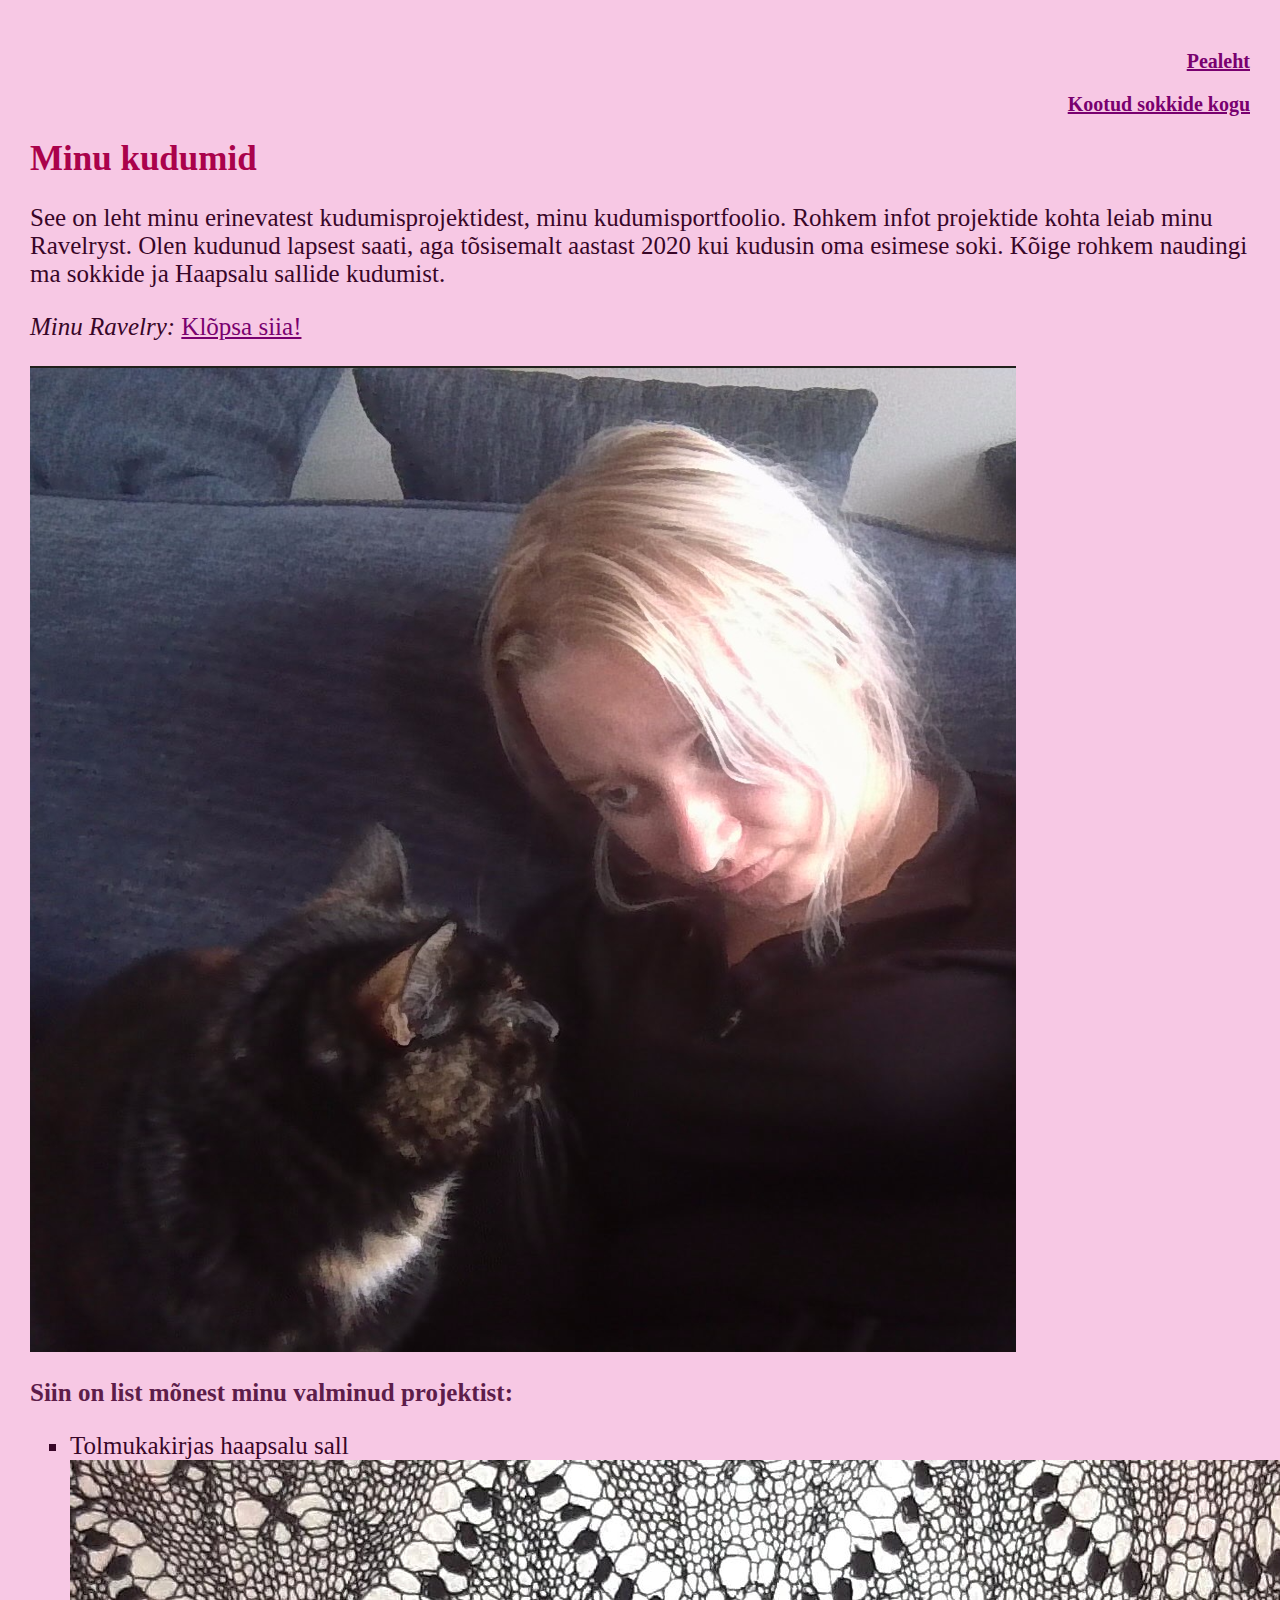
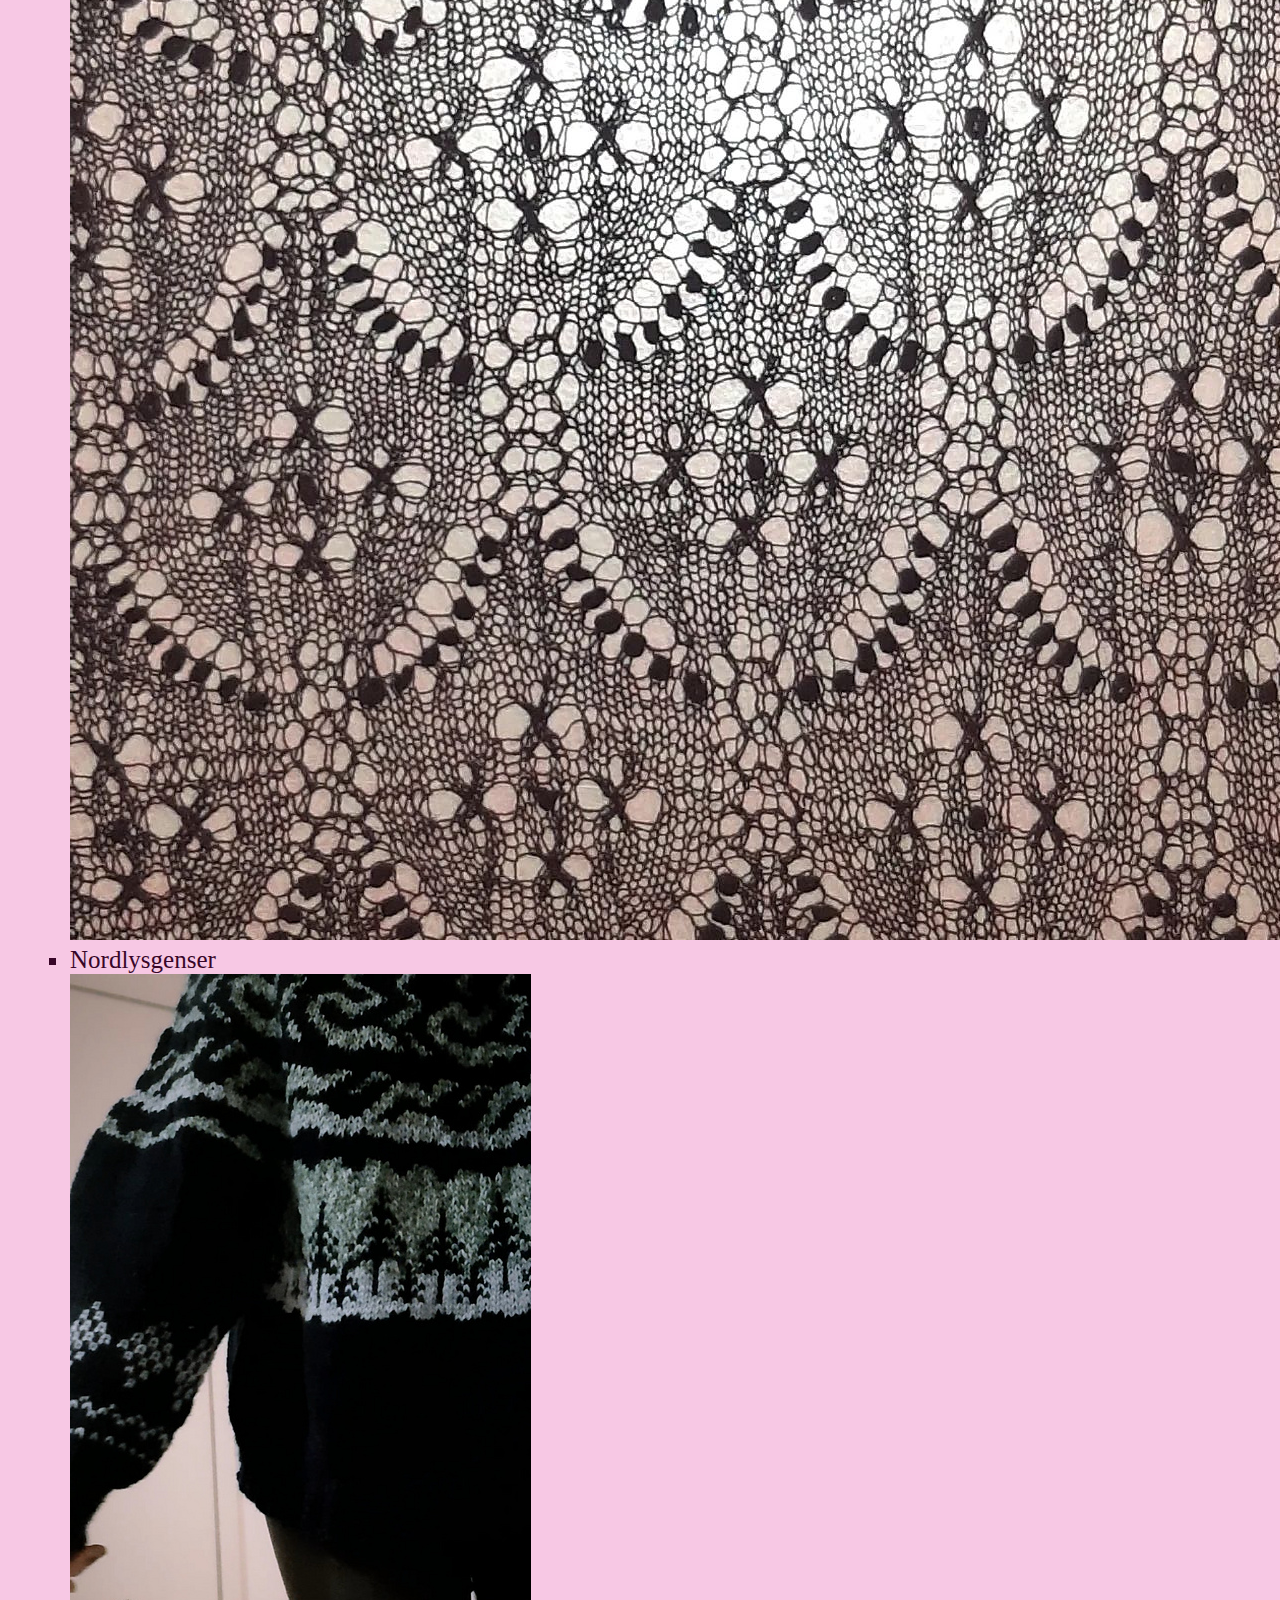
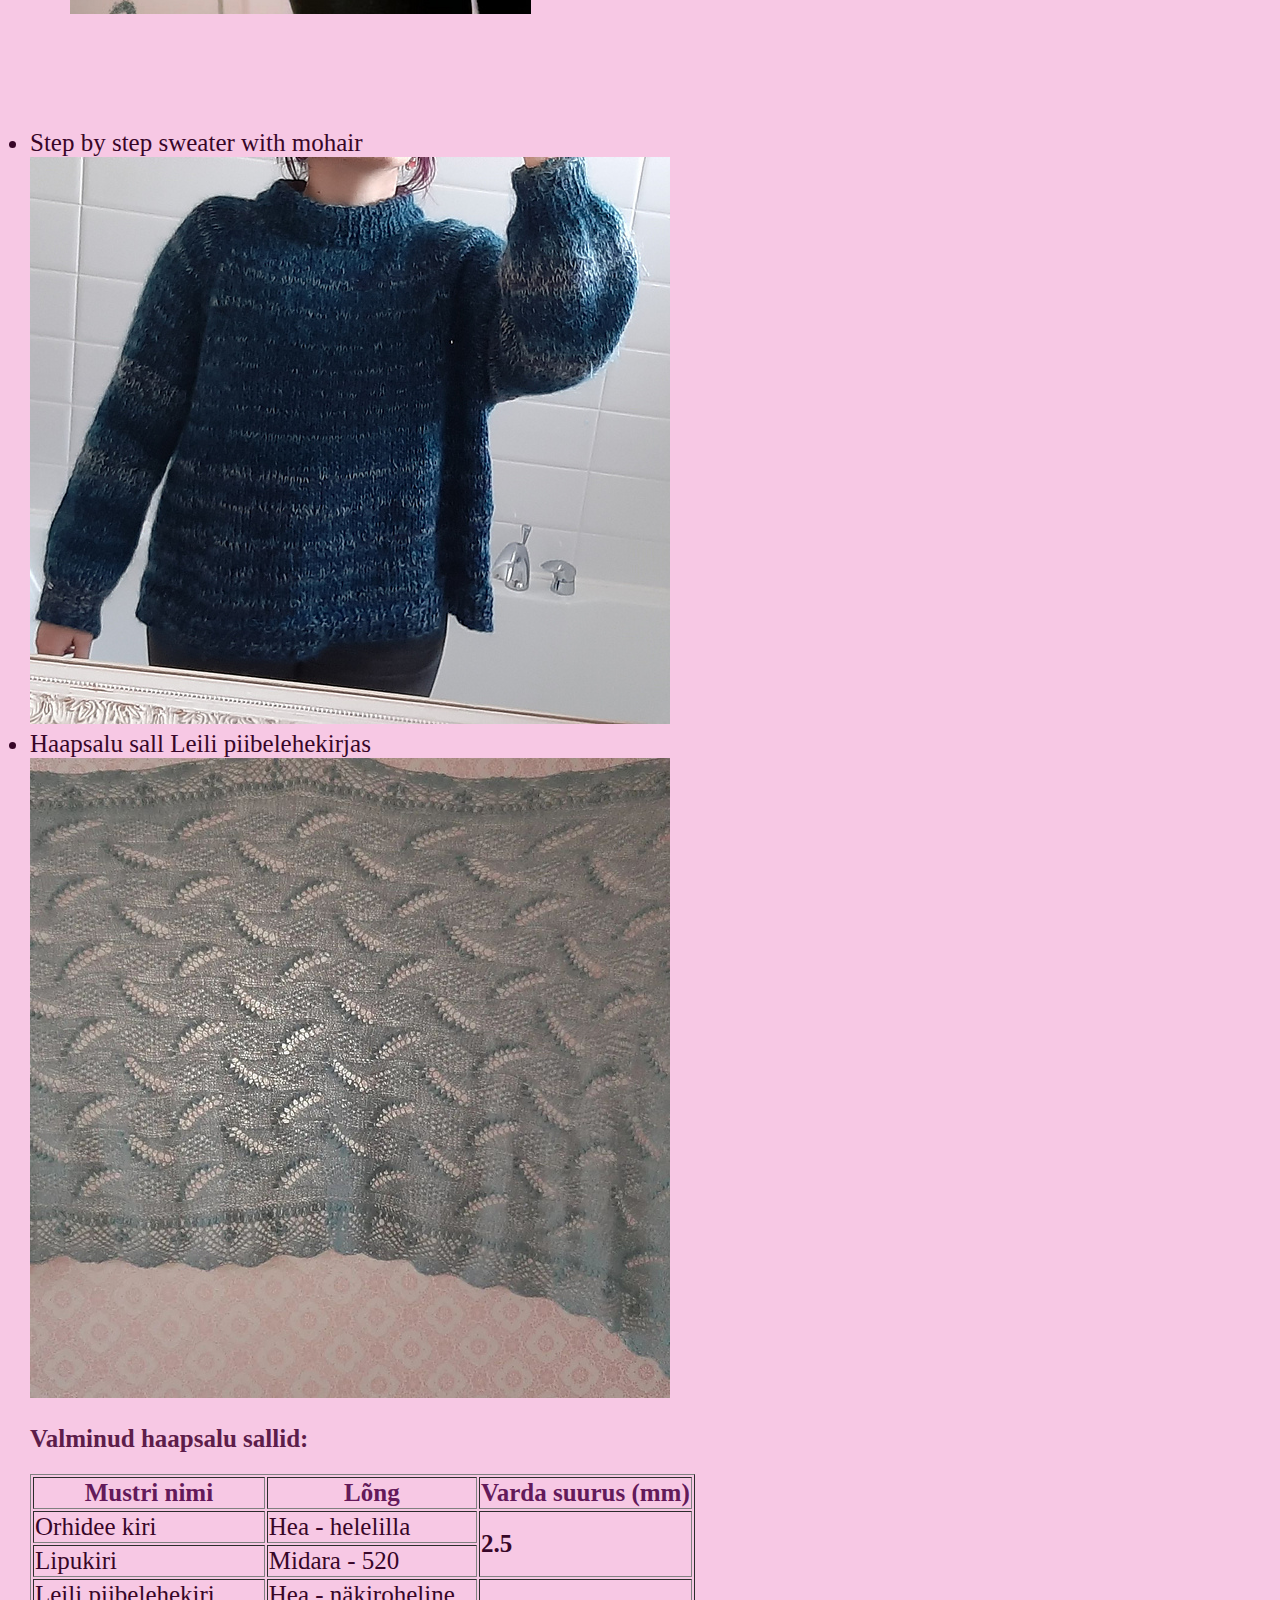
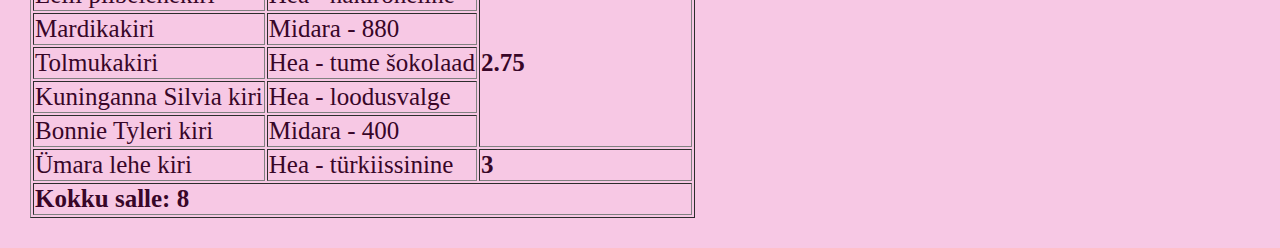
<file: index.html>
<!DOCTYPE html>
<html lang="en">
<head>
    <meta charset="UTF-8">
    <meta name="viewport" content="width=device-width, initial-scale=1.0">
    <title>Kudumisportfoolio</title>
    <link rel="stylesheet" href="index.css">
</head>
<body>
    <h3 class="sisukord"><a href="index.html">Pealeht</a></h3>
    <h3 class="sisukord"><a href="teine_leht.html">Kootud sokkide kogu</a></h3>
    <h1>Minu kudumid</h1>
    <p>See on leht minu erinevatest kudumisprojektidest, minu kudumisportfoolio. Rohkem infot projektide kohta leiab minu Ravelryst. Olen kudunud lapsest saati, aga tõsisemalt aastast 2020 kui kudusin oma esimese soki. Kõige rohkem naudingi ma sokkide ja Haapsalu sallide kudumist.</p>
    <p><i>Minu Ravelry: </i><a href = "https://www.ravelry.com/people/Winniethepo0oh" target="_blank">Klõpsa siia!</a></p>
    <div class="konteiner">
    <div class="avatar">
      <img src="Screenshot 2025-05-08 224036.png" alt="mina ja Kamilla">
    </div>
    </div>
    <div class="main-osa">
        <div class="eraldi-osad">
        <h2>Siin on list mõnest minu valminud projektist: </h2>
        <ul>
            <li>Tolmukakirjas haapsalu sall</li>
            <img src="tolmukakiri.jpg" alt="Pilt tolmukakirjaga haapsalu sallist" class="tolmu">
            <li>Nordlysgenser</li>
            <img src="nordlysgenser.jpg" alt="Nordlysgenser" class="nord">
        </div>
        <div class="eraldi-osad">    
            <br><br><br><li>Step by step sweater with mohair</li>
            <img src="stepbystep.jpg" alt="Step by Step sweater" class="step">
            <li>Haapsalu sall Leili piibelehekirjas</li>
            <img src="leilipiibeleht.jpg" alt="Leili piibelehekirjas haapsalu sall" class="piibeleht">
        </ul>
        </div>
    </div>
    <h2>Valminud haapsalu sallid:</h2>
    <table border="1">
        <tr>
            <th>Mustri nimi</th>
            <th>Lõng</th>
            <th>Varda suurus (mm)</th>
        </tr>
        <tr>
            <td>Orhidee kiri</td>
            <td>Hea - helelilla</td>
            <td rowspan="2"><b>2.5</b></td>
        </tr>
        <tr>
            <td>Lipukiri</td>
            <td>Midara - 520</td>
        </tr>
        <tr>
            <td>Leili piibelehekiri</td>
            <td>Hea - näkiroheline</td>
            <td rowspan="5"><b>2.75</b></td>
        </tr>
        <tr>
            <td>Mardikakiri</td>
            <td>Midara - 880</td>
        </tr>
        <tr>
            <td>Tolmukakiri</td>
            <td>Hea - tume šokolaad</td>
        </tr>
        <tr>
            <td>Kuninganna Silvia kiri</td>
            <td>Hea - loodusvalge</td>
        </tr>
        <tr>
            <td>Bonnie Tyleri kiri</td>
            <td>Midara - 400</td>
        </tr>
        <tr>
            <td>Ümara lehe kiri</td>
            <td>Hea - türkiissinine</td>
            <td><b>3</b></td>
        </tr>
        <tr>
            <td colspan="3"><b>Kokku salle: 8</b></td>
        </tr>
        </table>
    </div>
</body>
</html>
</file>
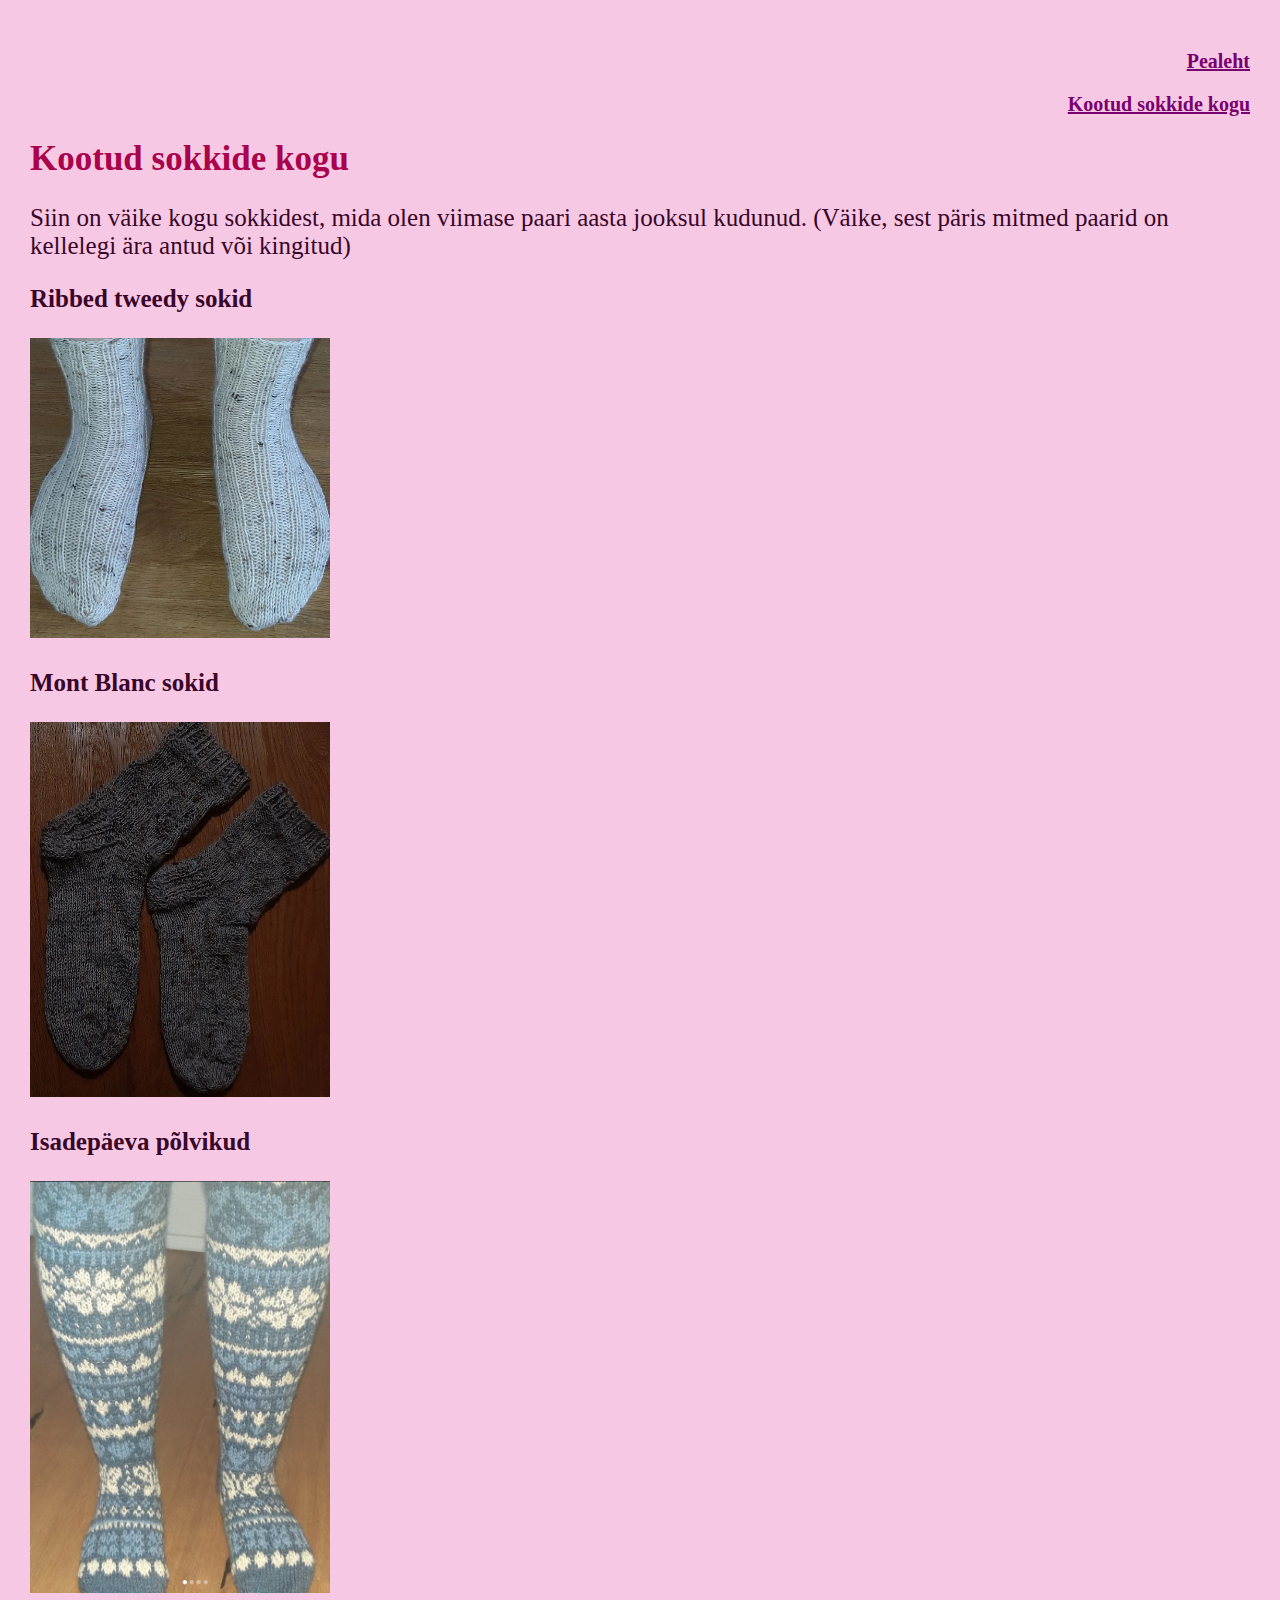
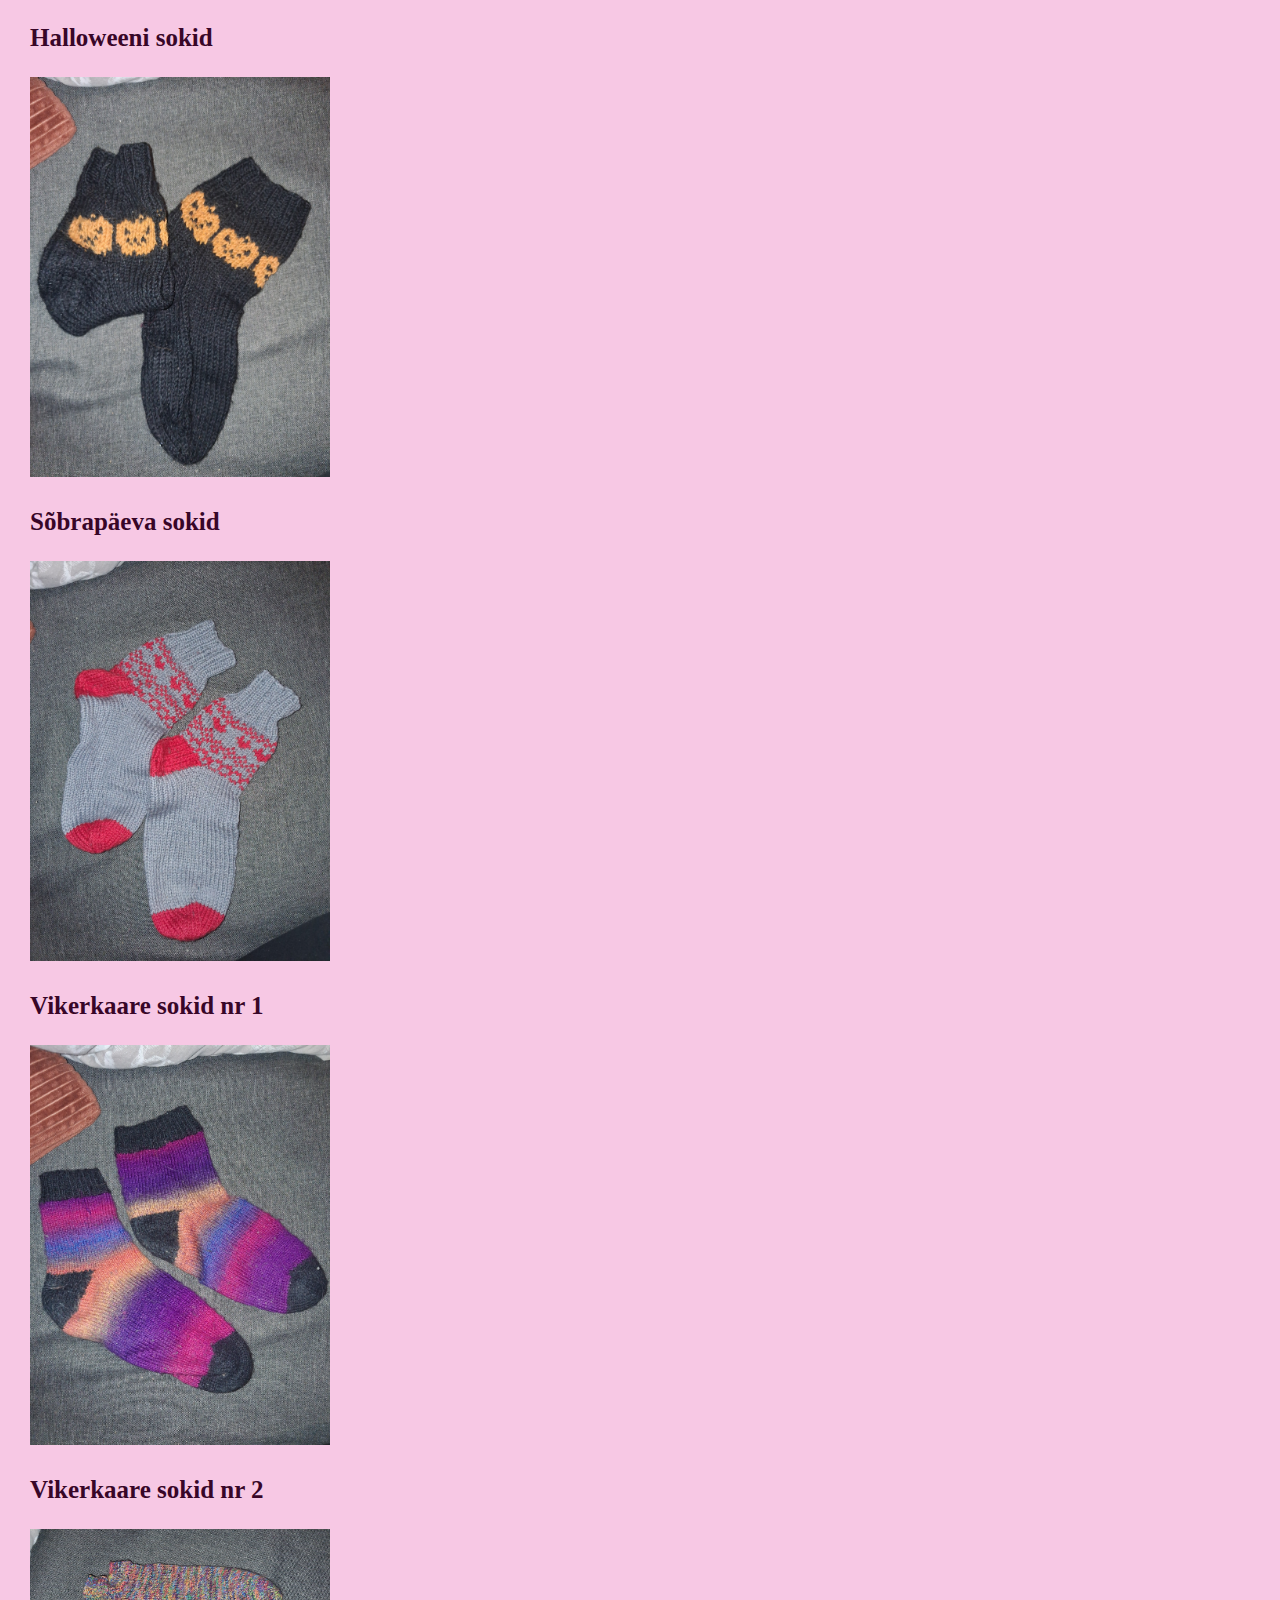
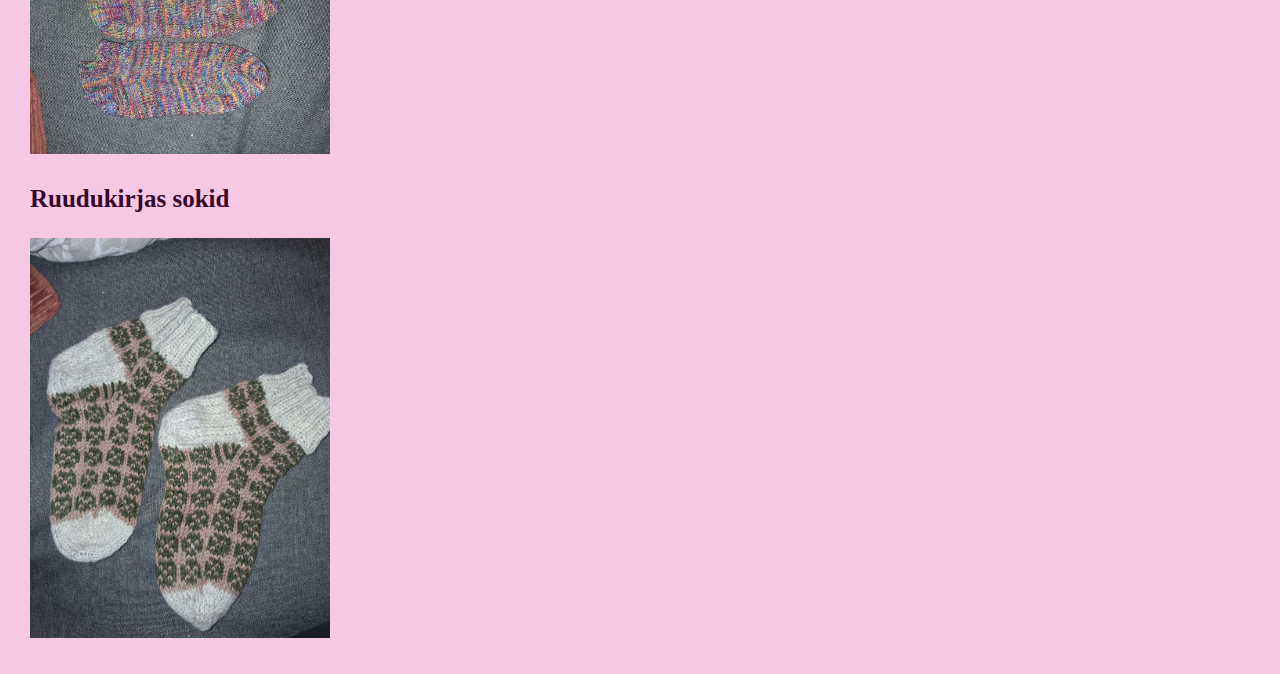
<file: teine_leht.html>
<!DOCTYPE html>
<html lang="en">
<head>
    <meta charset="UTF-8">
    <meta name="viewport" content="width=device-width, initial-scale=1.0">
    <title>Kudumisportfoolio</title>
    <link rel="stylesheet" href="index.css">
</head>
<body>
    <h3 class="sisukord"><a href="index.html">Pealeht</a></h3>
    <h3 class="sisukord"><a href="teine_leht.html">Kootud sokkide kogu</a></h3>
    <h1>Kootud sokkide kogu</h1>
    <p>Siin on väike kogu sokkidest, mida olen viimase paari aasta jooksul kudunud. (Väike, sest päris mitmed paarid on kellelegi ära antud või kingitud)</p>
    <p><b>Ribbed tweedy sokid</b></p>
    <img src="ribbedtweedy.jpg" alt="Ribbed tweedy sokid" width="300">
    <p><b>Mont Blanc sokid</b></p>
    <img src="montblanc.jpg" alt="Mont Blanc sokid" width="300">
    <p><b>Isadepäeva põlvikud</b></p>
    <img src="isapäeva.png" alt="Isadepäeva põlvikud" width="300">
    <p><b>Halloweeni sokid</b></p>
    <img src="halloweeni.jpg" alt="Halloweeni sokid" width="300">
    <p><b>Sõbrapäeva sokid</b></p>
    <img src="sõbrapäeva.jpg" alt="Sõbrapäeva sokid" width="300">
    <p><b>Vikerkaare sokid nr 1</b></p>
    <img src="vikerkaar1.jpg" alt="Vikerkaare sokid" width="300">
    <p><b>Vikerkaare sokid nr 2</b></p>
    <img src="vikerkaar2.jpg" alt="Vikerkaare sokid" width="300">
    <p><b>Ruudukirjas sokid</b></p>
    <img src="ruudukiri.jpg" alt="Ruudukirjas sokid" width="300">
    
</body>
</html>
</file>
<file: index.css>
html, body {
    background-color: rgb(247, 200, 228);
    font-family: "Georgia", serif;
    margin: 10px;
    padding: 5px;
    font-size: 25px;

}

/* Linkide kujundused*/
a:link {
    color: rgb(121, 0, 111) /* Algselt on kodulehe link tumelilla. */
}

a:visited {
    color: rgb(67, 35, 1); /* Kui kodulehte on külastatud, muutub link pruuniks. */
}

a:hover {
    color: black; /* Kui hiir on lingi peal, on tekst must. */
}

a:active {
    color: rgb(74, 253, 74); /* Kui lingile klikkida (ehk teha aktiivseks), muutub link erkroheliseks. */
}

h1 {
    font-size: 35px;
    color: rgb(170, 2, 75);
}

h2 {
    font-size: 25px;
    color: rgb(93, 29, 74);
}

h3 {
    font-size: 20px;
    color: rgb(122, 38, 111);
}

p, li, td {
    font-size: 25px;
    color:rgb(56, 6, 40)
}

ul {
    list-style-type: square;
}

.sisukord {
    text-align: right;
}

th {
    color: rgb(99, 26, 90);
}
</file>
